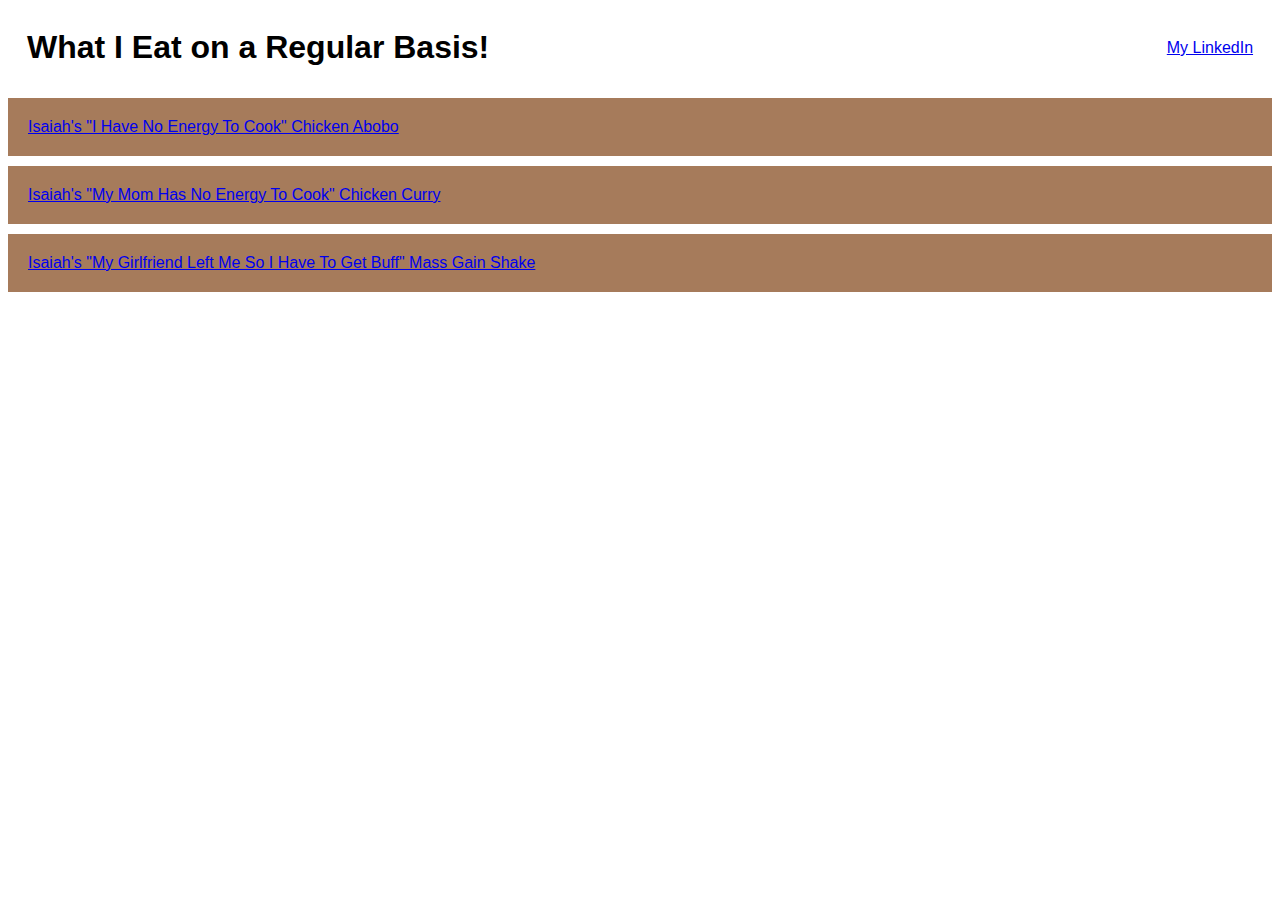
<file: index.html>
<!DOCTYPE html>
<html lang="en">
<head>
    <meta charset="UTF-8">
    <meta name="viewport" content="width=device-width, initial-scale=1.0">
    <title>Isaiah's Cookbook</title>
    <link rel="stylesheet" href="./style.css">
</head>
<body>

    <div class="header">
        <h1>What I Eat on a Regular Basis!</h1>
        <a href="https://www.linkedin.com/in/isaiahglenncruz/" target="_blank" rel="noopener">My LinkedIn</a>
    </div>

    <div class="recipeitem">
        <a href="./recipes/chickenadobo.html">
            Isaiah's "I Have No Energy To Cook" Chicken Abobo</a>
    </div>
    <div class="recipeitem">
        <a href="./recipes/chickencurry.html">
            Isaiah's "My Mom Has No Energy To Cook" Chicken Curry</a>
    </div>
    <div class="recipeitem">
        <a href="./recipes/massgainershake.html">
            Isaiah's "My Girlfriend Left Me So I Have To Get Buff" Mass Gain Shake</a>
    </div>
</body>
</html>
</file>
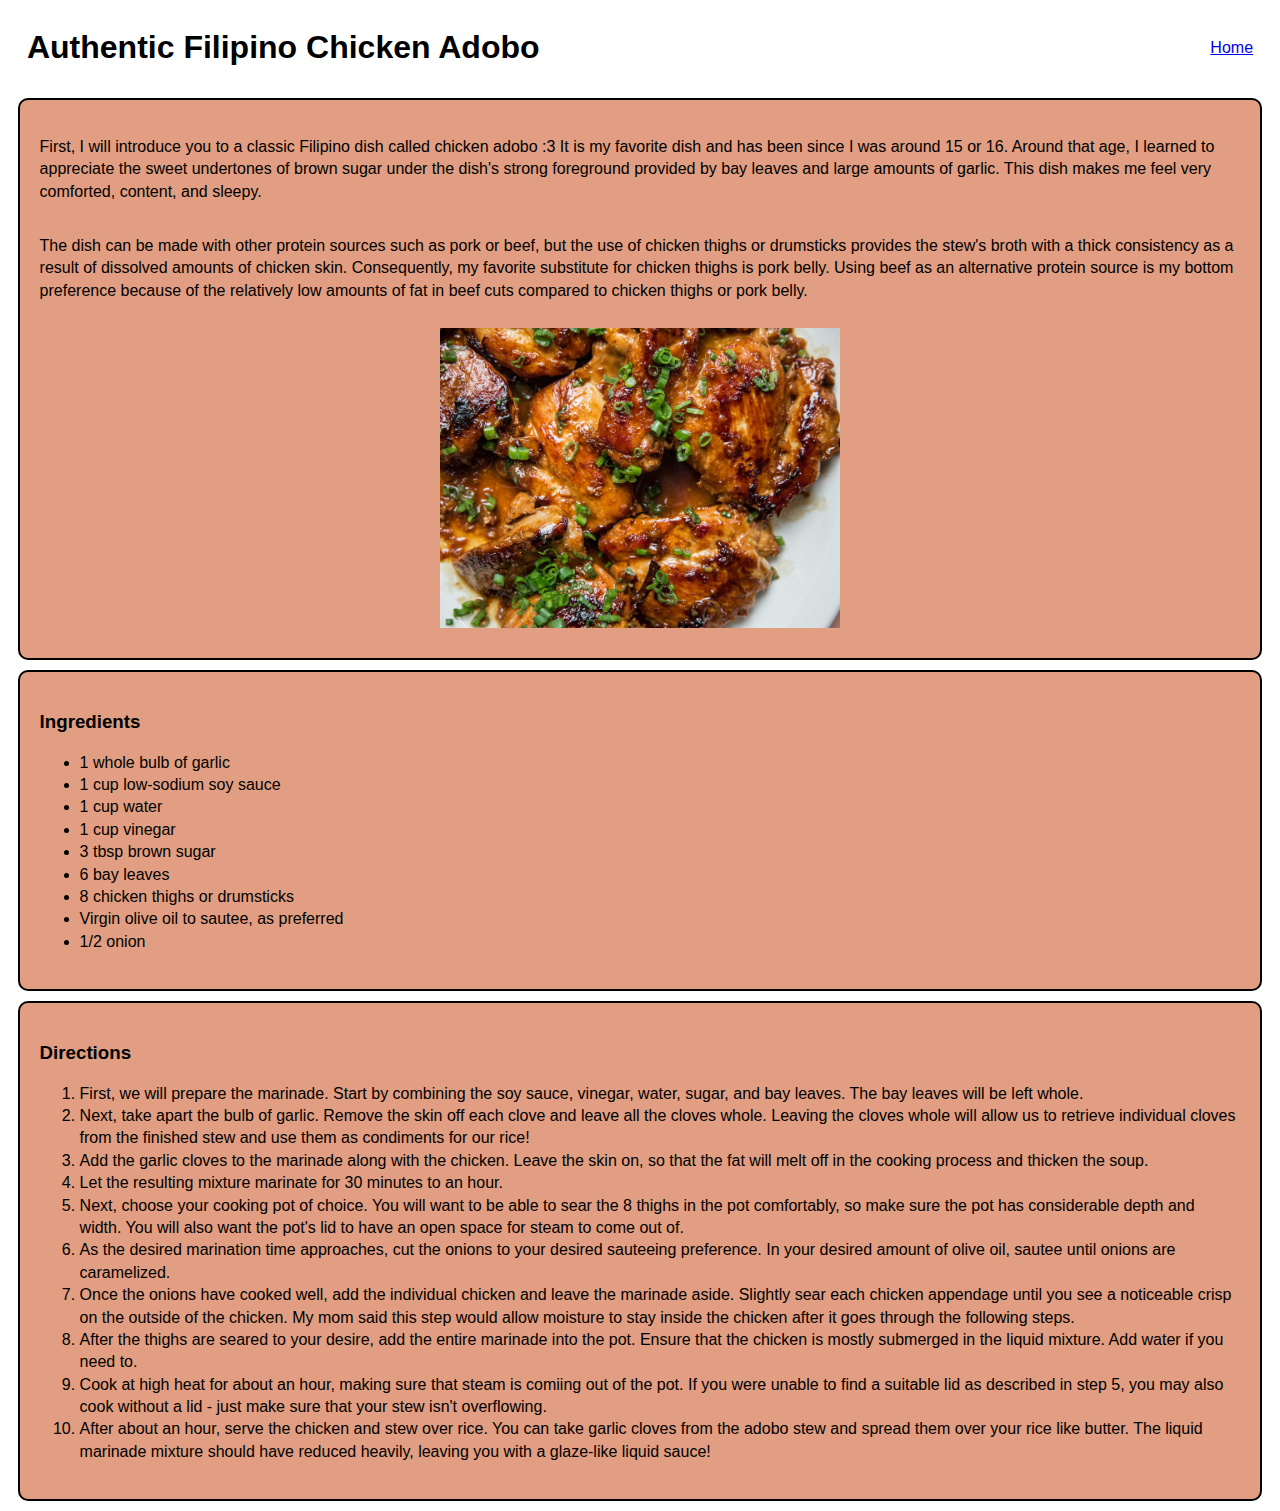
<file: recipes/chickenadobo.html>
<!DOCTYPE html>
<html lang="en">
<head>
    <meta charset="UTF-8">
    <meta name="viewport" content="width=device-width, initial-scale=1.0">
    <title>"Please Make Me Feel Happy Again" Chicken Abobo</title>
    <link rel="stylesheet" href="../style.css">
</head>
<body>
    
    <div class="header">
        <h1>Authentic Filipino Chicken Adobo</h1>
        <a href="../index.html">Home</a>
    </div>

    <div class="section1 container">
            <p>
                First, I will introduce you to a classic Filipino dish 
                called chicken adobo :3 It is my favorite dish and has been
                since I was around 15 or 16. Around that age, I learned to
                appreciate the sweet undertones of brown sugar under 
                the dish's strong foreground provided by bay leaves and 
                large amounts of garlic. This dish makes me feel very 
                comforted, content, and sleepy.
            </p>
            <p>
                The dish can be made with other protein sources such as 
                pork or beef, but the use of chicken thighs or drumsticks provides 
                the stew's broth with a thick consistency as a result of 
                dissolved amounts of chicken skin. Consequently, my favorite 
                substitute for chicken thighs is pork belly. Using beef 
                as an alternative protein source is my bottom preference 
                because of the relatively low amounts of fat in beef cuts 
                compared to chicken thighs or pork belly.
            </p>
            <img src="../images/chickenadobo.jpeg" alt="Welcome to the Filipinas :D" 
        height="300" width="400">
    </div>

    <div class="section1">
        <h3>Ingredients</h3>
        <ul>
            <li>1 whole bulb of garlic</li>
            <li>1 cup low-sodium soy sauce</li>
            <li>1 cup water</li>
            <li>1 cup vinegar</li>
            <li>3 tbsp brown sugar</li>
            <li>6 bay leaves</li>
            <li>8 chicken thighs or drumsticks</li>
            <li>Virgin olive oil to sautee, as preferred</li>
            <li>1/2 onion</li>
        </ul>
    </div>

    <div class="section1">
        <h3>Directions</h3>
        <ol>
            <li>
                First, we will prepare the marinade. Start by combining
                the soy sauce, vinegar, water, sugar, and bay leaves.
                The bay leaves will be left whole.
            </li>
            <li>
                Next, take apart the bulb of garlic. Remove the skin off
                each clove and leave all the cloves whole. Leaving the 
                cloves whole will allow us to retrieve individual cloves 
                from the finished stew and use them as condiments for our 
                rice!
            </li>
            <li>
                Add the garlic cloves to the marinade along with the chicken. 
                Leave the skin on, so that the fat will melt off in 
                the cooking process and thicken the soup. 
            </li>
            <li>
                Let the resulting mixture marinate for 30 minutes to an hour.
            </li>
            <li>
                Next, choose your cooking pot of choice. You will want to be 
                able to sear the 8 thighs in the pot comfortably, so make 
                sure the pot has considerable depth and width. You will also 
                want the pot's lid to have an open space for steam to come 
                out of.
            </li>
            <li>
                As the desired marination time approaches, cut the onions 
                to your desired sauteeing preference. In your desired amount
                of olive oil, sautee until onions are caramelized.
            </li>
            <li>
                Once the onions have cooked well, add the individual chicken and 
                leave the marinade aside. Slightly sear each chicken appendage 
                until you see a noticeable crisp on the outside of the chicken. 
                My mom said this step would allow moisture to stay inside the 
                chicken after it goes through the following steps.
            </li>
            <li>
                After the thighs are seared to your desire, add the entire 
                marinade into the pot. Ensure that the chicken is mostly 
                submerged in the liquid mixture. Add water if you need to.
            </li>
            <li>
                Cook at high heat for about an hour, making sure that steam is 
                comiing out of the pot. If you were unable to find a suitable 
                lid as described in step 5, you may also cook without a lid - 
                just make sure that your stew isn't overflowing.
            </li>
            <li>
                After about an hour, serve the chicken and stew over rice. You can 
                take garlic cloves from the adobo stew and spread them 
                over your rice like butter. The liquid marinade mixture should 
                have reduced heavily, leaving you with a glaze-like liquid 
                sauce! 
            </li>
        </ol>
    </div>
</body>
</html>
</file>
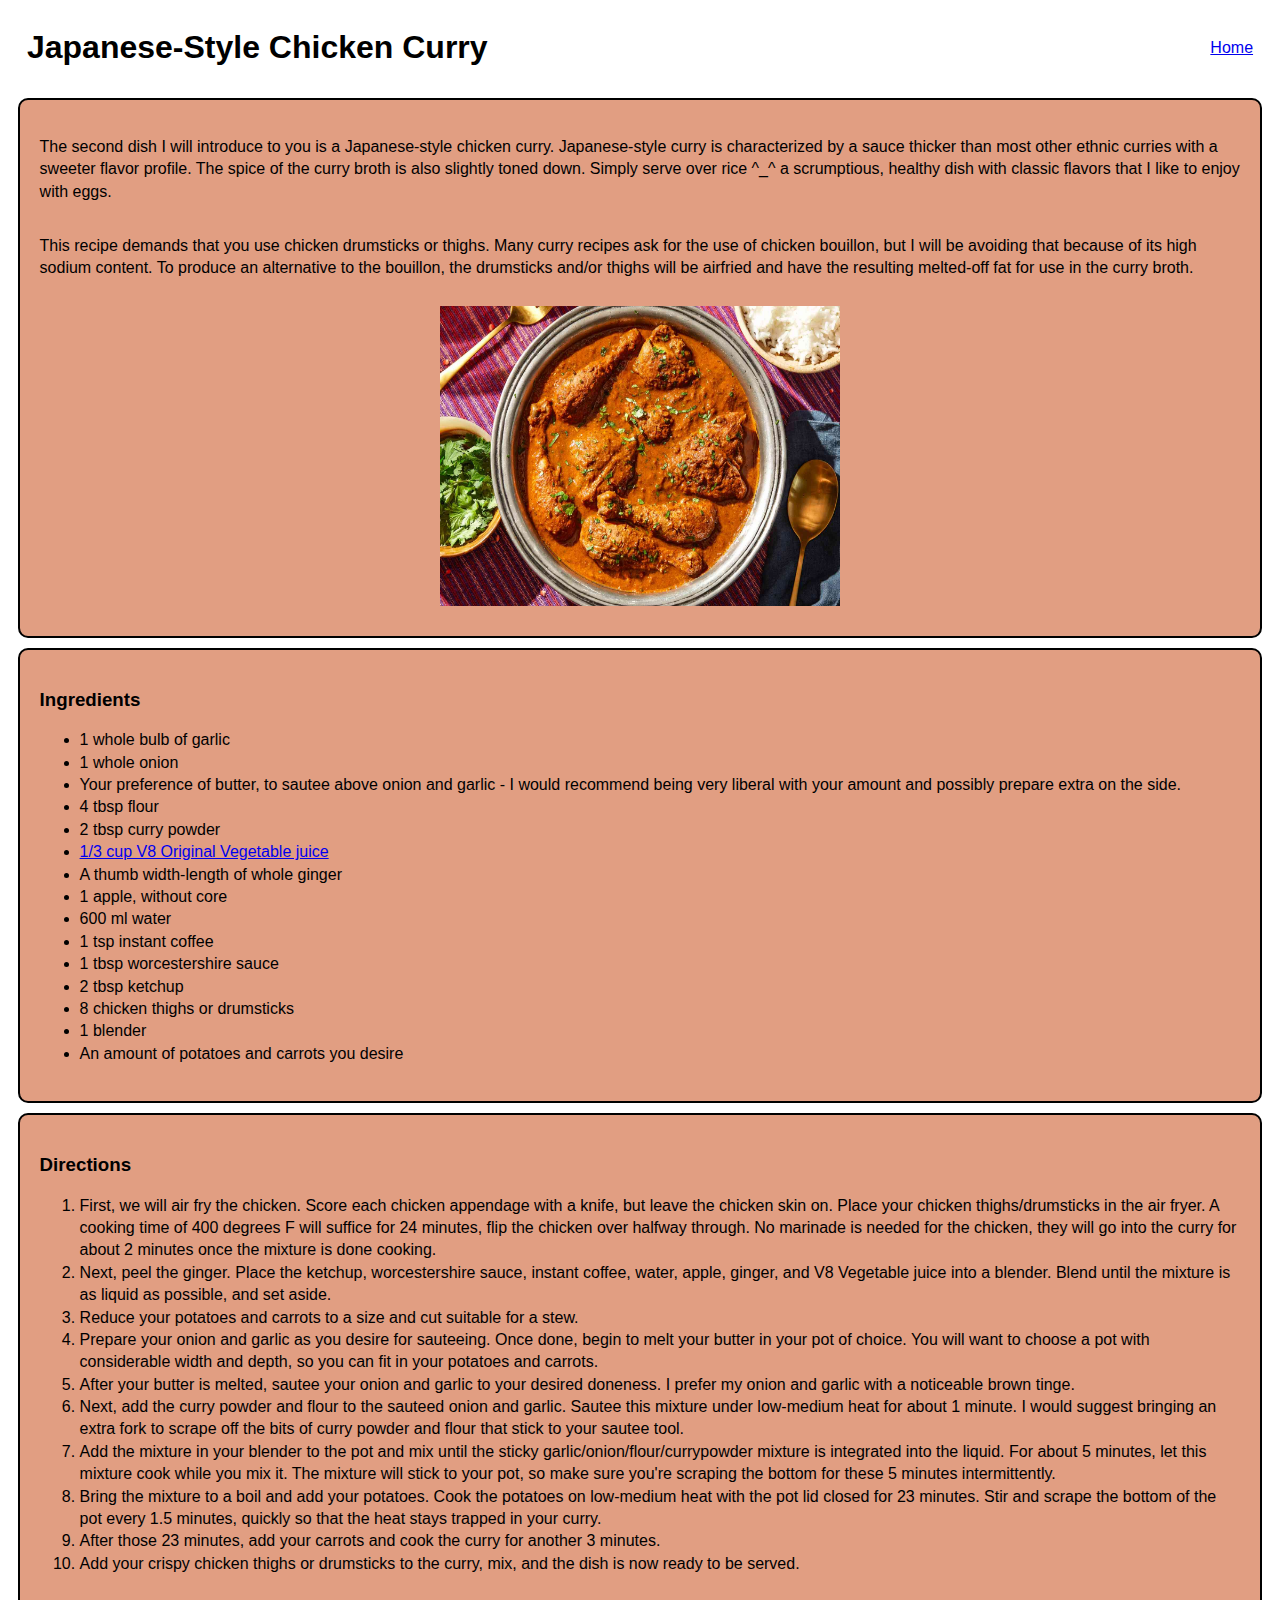
<file: recipes/chickencurry.html>
<!DOCTYPE html>
<html lang="en">
<head>
    <meta charset="UTF-8">
    <meta name="viewport" content="width=device-width, initial-scale=1.0">
    <title>"Knock Your Socks Off" Chicken Curry</title>
    <link rel="stylesheet" href="../style.css">
</head>
<body>
    
    <div class="header">
        <h1>Japanese-Style Chicken Curry</h1>
        <a href="../index.html">Home</a>
    </div>

    <div class="section1 container">
            <p>
                The second dish I will introduce to you is a Japanese-style 
                chicken curry. Japanese-style curry is characterized by a 
                sauce thicker than most other ethnic curries with a sweeter 
                flavor profile. The spice of the curry broth is also slightly 
                toned down. Simply serve over rice ^_^ a scrumptious, 
                healthy dish with classic flavors that I like to enjoy with eggs.
            </p>
            <p>
                This recipe demands that you use chicken drumsticks or thighs. 
                Many curry recipes ask for the use of chicken bouillon, but I will 
                be avoiding that because of its high sodium content. To 
                produce an alternative to the bouillon, the drumsticks and/or 
                thighs will be airfried and have the resulting melted-off fat 
                for use in the curry broth.
            </p>
            <img src="../images/chickencurry.jpg" alt="This is what you make to impress your mother." 
        height="300" width="400">
    </div>

    <div class="section1">
        <h3>Ingredients</h3>
        <ul>
            <li>1 whole bulb of garlic</li>
            <li>1 whole onion</li>
            <li>
                Your preference of butter, to sautee above onion and garlic - 
                I would recommend being very liberal with your amount and 
                possibly prepare extra on the side.
            </li>
            <li>4 tbsp flour</li>
            <li>2 tbsp curry powder</li>
            <li><a href="https://www.walmart.com/ip/V8-Original-100-Vegetable-Juice-64-fl-oz-Bottle/15570918"
                target="_blank" rel="noopener">
                1/3 cup V8 Original Vegetable juice</a></li> 
            <li>A thumb width-length of whole ginger</li>
            <li>1 apple, without core</li>
            <li>600 ml water</li>
            <li>1 tsp instant coffee</li>
            <li>1 tbsp worcestershire sauce</li>
            <li>2 tbsp ketchup</li>
            <li>8 chicken thighs or drumsticks</li>
            <li>1 blender</li>
            <li>An amount of potatoes and carrots you desire</li>
        </ul>
    </div>

    <div class="section1">
        <h3>Directions</h3>
        <ol>
            <li>
                First, we will air fry the chicken. Score each chicken appendage 
                with a knife, but leave the chicken skin on. Place
                your chicken thighs/drumsticks in the air fryer. A cooking time 
                of 400 degrees F will suffice for 24 minutes, flip the chicken 
                over halfway through. No marinade is needed for the chicken, they 
                will go into the curry for about 2 minutes once the mixture is done 
                cooking.
            </li>
            <li>
                Next, peel the ginger. Place the ketchup, worcestershire sauce, 
                instant coffee, water, apple, ginger, and V8 Vegetable juice into 
                a blender. Blend until the mixture is as liquid as possible, and 
                set aside. 
            </li>
            <li>
                Reduce your potatoes and carrots to a size and cut suitable for 
                a stew.
            </li>
            <li>
                Prepare your onion and garlic as you desire for sauteeing. Once done, 
                begin to melt your butter in your pot of choice. You will want to 
                choose a pot with considerable width and depth, so you can fit in 
                your potatoes and carrots.
            </li>
            <li>
                After your butter is melted, sautee your onion and garlic to your 
                desired doneness. I prefer my onion and garlic with a noticeable brown 
                tinge. 
            </li>
            <li>
                Next, add the curry powder and flour to the sauteed onion and garlic. 
                Sautee this mixture under low-medium heat for about 1 minute. 
                I would suggest bringing an extra fork to scrape off the bits of 
                curry powder and flour that stick to your sautee tool. 
            </li>
            <li>
                Add the mixture in your blender to the pot and mix until the sticky 
                garlic/onion/flour/currypowder mixture is integrated into the liquid. 
                For about 5 minutes, let this mixture cook while you mix it. The mixture 
                will stick to your pot, so make sure you're scraping the bottom for 
                these 5 minutes intermittently. 
            </li>
            <li>
                Bring the mixture to a boil and add your potatoes. Cook the potatoes 
                on low-medium heat with the pot lid closed for 23 minutes. Stir and 
                scrape the bottom of the pot every 1.5 minutes, quickly so that the 
                heat stays trapped in your curry.
            </li>
            <li>
                After those 23 minutes, add your carrots and cook the curry for another 
                3 minutes. 
            </li>
            <li>
                Add your crispy chicken thighs or drumsticks to the curry, mix, and 
                the dish is now ready to be served.
            </li>
        </ol>
    </div>
</body>
</html>
</file>
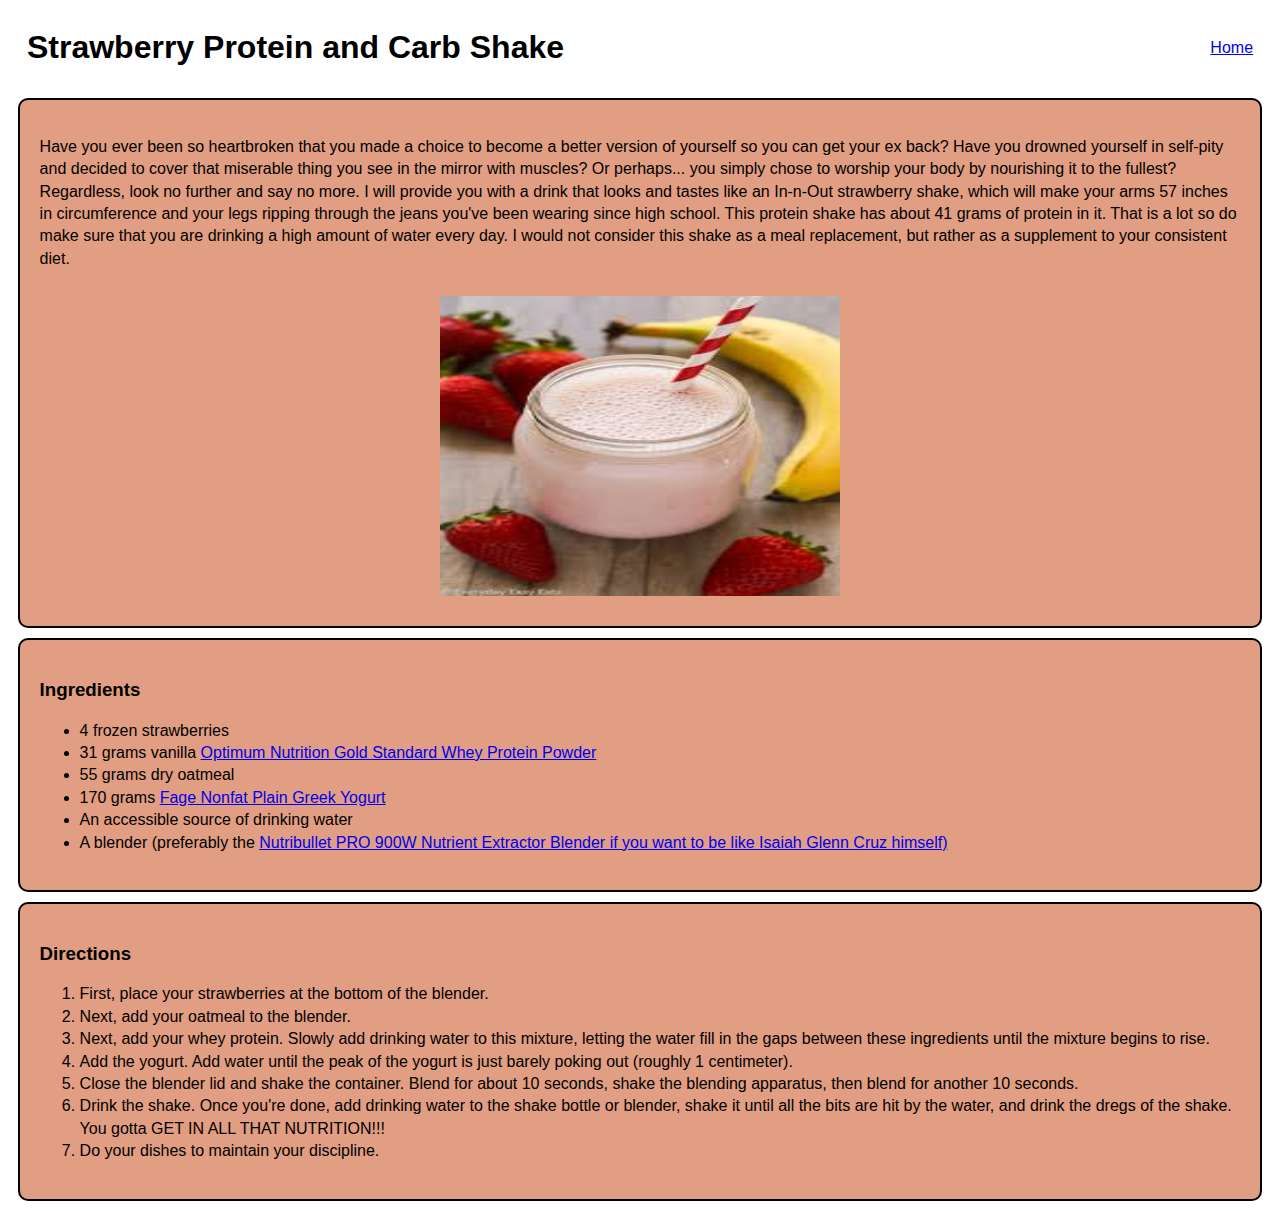
<file: recipes/massgainershake.html>
<!DOCTYPE html>
<html lang="en">
<head>
    <meta charset="UTF-8">
    <meta name="viewport" content="width=device-width, initial-scale=1.0">
    <title>"My Girlfriend Left Me So I Have To Get Buff" Mass Gain Shake</title>
    <link rel="stylesheet" href="../style.css">
</head>
<body>
    <div class="header">
        <h1>Strawberry Protein and Carb Shake</h1>
        <a href="../index.html">Home</a>
    </div>
    

    <div class="section1 container">
        <p>
            Have you ever been so heartbroken that you made a choice to become 
            a better version of yourself so you can get your ex back? Have 
            you drowned yourself in self-pity and decided to cover that miserable thing 
            you see in the mirror with muscles? Or perhaps... you simply chose to worship your body 
            by nourishing it to the fullest? Regardless, 
            look no further and say no more. I will provide you with a drink that 
            looks and tastes like an In-n-Out strawberry shake, which will 
            make your arms 57 inches in circumference and your legs ripping 
            through the jeans you've been wearing since high school.
            This protein shake has about 41 grams of protein in it. That is a lot 
            so do make sure that you are drinking a high amount of water every day. 
            I would not consider this shake as a meal replacement, but rather as a 
            supplement to your consistent diet.
        </p>
        <img src="../images/massgainershake.jpeg" alt="Guys and gals this is how y'all get them gainz." 
        height="300" width="400">
    </div>

    <div class="section1">
        <h3>Ingredients</h3>
        <ul>
            <li>4 frozen strawberries</li>
            <li>31 grams vanilla <a href="https://www.amazon.com/OPTIMUM-NUTRITION-STANDARD-Protein-Vanilla/dp/B000GIQT3I/ref=asc_df_B000GIQT3I/?hvadid=647310540695&hvdev=c&hvdvcmdl&hvlocint&hvlocphy=9032048&hvnetw=g&hvpone&hvpos&hvptwo&hvqmt&hvrand=14308852856733927547&hvtargid=pla-361698932848&linkCode=df0&mcid=282df6bd638e36d8817ef68ab39f5c11&psc=1&tag=hyprod-20"
                target="_blank" rel="noopener">
                Optimum Nutrition Gold Standard Whey Protein Powder</a> </li>
            <li>55 grams dry oatmeal</li>
            <li>170 grams <a href="https://www.safeway.com/shop/product-details.960050143.html?storeId=1932&preference=instore&productId=960050143&psrc=g&CMPID=ps_swy_noc_ecom_goo_20200924_71700000073391208_58700007743537229_92700070303588041&gad_source=1&gclid=CjwKCAjw57exBhAsEiwAaIxaZlSJ110zqbZQSJllvOcLwwMyZYS3iW6LKKrrAp-i3_imk-T3ixHoRBoCjU8QAvD_BwE&gclsrc=aw.ds"
                target="_blank" rel="noopener">
                Fage Nonfat Plain Greek Yogurt</a></li>
            <li>An accessible source of drinking water</li>
            <li>A blender (preferably the 
                <a href="https://www.kohls.com/product/prd-6489590/nutribullet-pro-900w-nutrient-extractor-blender.jsp?skuid=71246147&CID=shopping30&utm_campaign=SMALL%20ELECTRICS&utm_medium=CSE&utm_source=google&utm_product=71246147&utm_campaignid=20503770958&CID=shopping30&utm_campaign=SSC&utm_medium=CSE&utm_source=google&utm_campaignid=20503770958&gad_source=1&gclid=CjwKCAjw57exBhAsEiwAaIxaZgBMvboEvi7hk62HvBfJYyH5mVZ1oYgWQLNyFSK4SPUC6CQK9sMV4hoCOL8QAvD_BwE&gclsrc=aw.ds"
                target="_blank" rel="noopener">
                    Nutribullet PRO 900W Nutrient Extractor Blender if you want to be like 
                    Isaiah Glenn Cruz himself)</a>
            </li>
        </ul>
    </div>

    <div class="section1">
        <h3>Directions</h3>
        <ol>
            <li>
                First, place your strawberries at the bottom of the blender. 
            </li>
            <li>
                Next, add your oatmeal to the blender.
            </li>
            <li>
                Next, add your whey protein. Slowly add drinking water to this mixture, 
                letting the water fill in the gaps between these ingredients until the 
                mixture begins to rise.
            </li>
            <li>
                Add the yogurt. Add water until the peak of the yogurt is just barely 
                poking out (roughly 1 centimeter).
            </li>
            <li>
                Close the blender lid and shake the container. Blend for about 10 seconds, 
                shake the blending apparatus, then blend for another 10 seconds.
            </li>
            <li>
                Drink the shake. Once you're done, add drinking water to the shake bottle 
                or blender, shake it until all the bits are hit by the water, and drink 
                the dregs of the shake. You gotta GET IN ALL THAT NUTRITION!!!
            </li>
            <li>
                Do your dishes to maintain your discipline.
            </li>
        </ol>
    </div>
</body>
</html>
</file>
<file: style.css>
.header {
    display: flex;
    justify-content: space-between;
    align-items: center;
    margin-left: 1.5%;
    margin-right: 1.5%;
}

body {
    font-family: Helvetica, Arial, sans-serif;
}

a {
    font-family: Helvetica, Arial, sans-serif;
}

p {
    line-height: 1.40;
}

ol, ul {
    line-height: 1.40;
}


.section1 {
    background-color: #e19e82;
    border-radius: 10px;
    padding: 20px;
    margin-top: 10px;
    margin-bottom: 10px;
    margin-left: auto;
    margin-right: auto;
    width: calc(100% - 20px);
    border: 2px solid black;
    width: 95%;
}

.recipeitem {
    background-color: #A67B5B; 
    padding: 20px; /* 30px padding */
    margin-top: 10px;
    margin-bottom: 10px;
}

.container {
    display: flex; /* Use flexbox layout */
    justify-content: center; /* Center items horizontally */
    align-items: center; /* Center items vertically */
    flex-wrap: wrap; /* Allow items to wrap to the next line */
}
 
.container img {
    margin: 10px; /* Add margin around images */
}

.container h3 {
    align-items: left;
}
</file>
